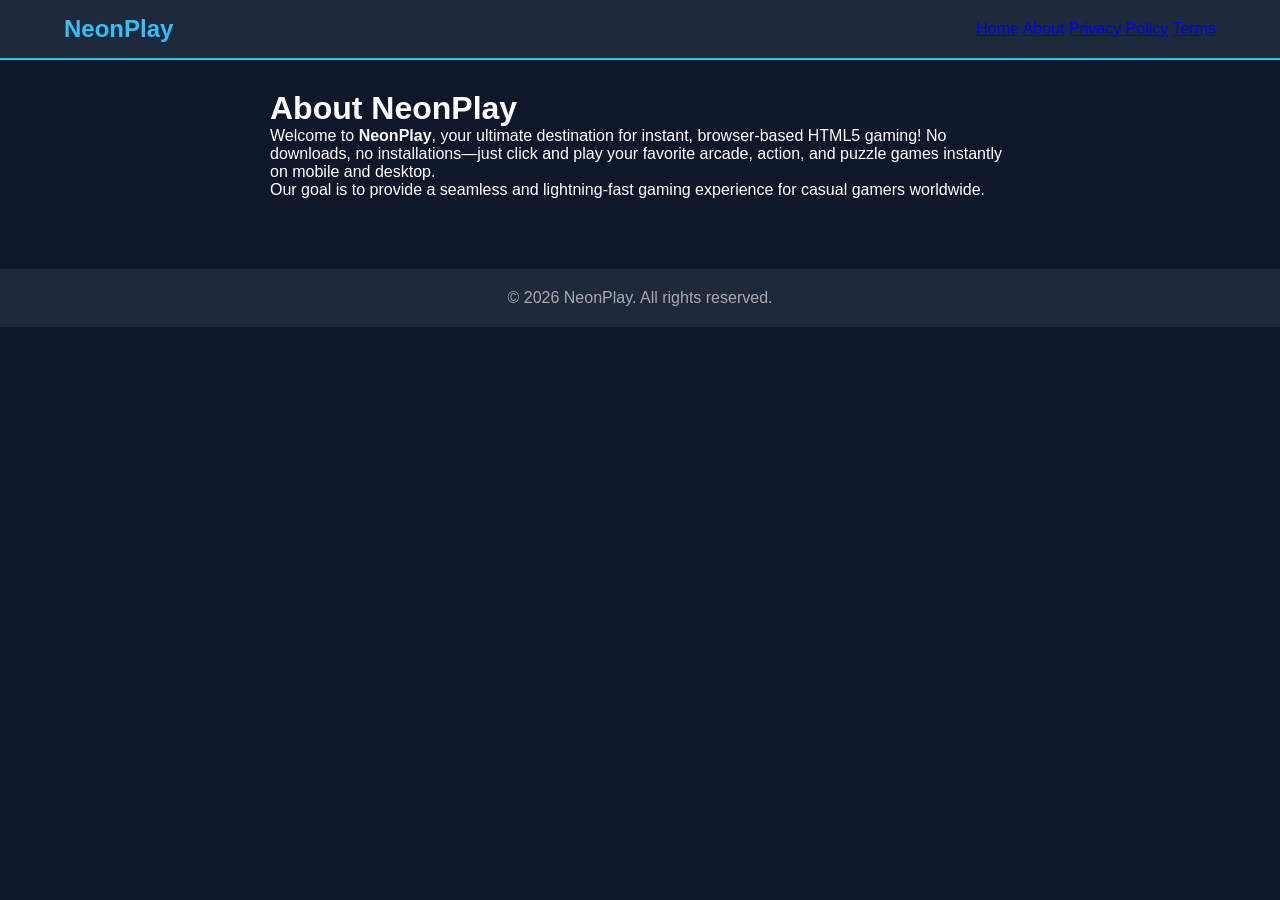
<file: about.html>
<!DOCTYPE html>
<html lang="en">
<head>
    <meta charset="UTF-8">
    <meta name="viewport" content="width=device-width, initial-scale=1.0">
    <title>About Us - NeonPlay</title>
    <link rel="stylesheet" href="styles.css">
</head>
<body>
    <header class="navbar">
        <div class="logo">Neon<span>Play</span></div>
        <nav>
            <a href="index.html">Home</a>
            <a href="about.html" class="active">About</a>
            <a href="privacy.html">Privacy Policy</a>
            <a href="terms.html">Terms</a>
        </nav>
    </header>

    <main class="content-container" style="padding: 30px; max-width: 800px; margin: auto; color: #fff;">
        <h1>About NeonPlay</h1>
        <p>Welcome to <strong>NeonPlay</strong>, your ultimate destination for instant, browser-based HTML5 gaming! No downloads, no installations—just click and play your favorite arcade, action, and puzzle games instantly on mobile and desktop.</p>
        <p>Our goal is to provide a seamless and lightning-fast gaming experience for casual gamers worldwide.</p>
    </main>

    <footer style="text-align: center; padding: 20px; color: #aaa;">
        <p>&copy; 2026 NeonPlay. All rights reserved.</p>
    </footer>
</body>
</html>
</file>
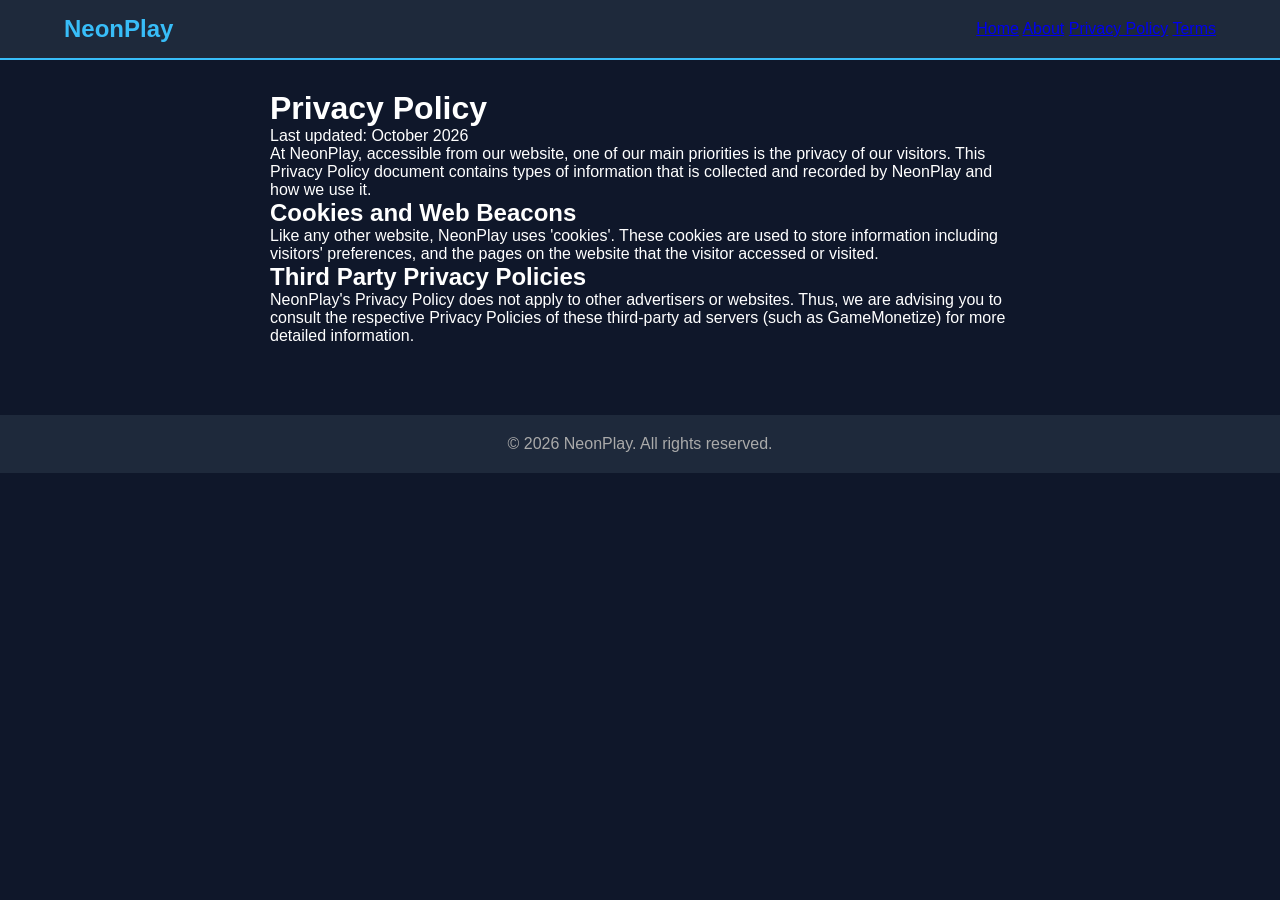
<file: privacy.html>
<!DOCTYPE html>
<html lang="en">
<head>
    <meta charset="UTF-8">
    <meta name="viewport" content="width=device-width, initial-scale=1.0">
    <title>Privacy Policy - NeonPlay</title>
    <link rel="stylesheet" href="styles.css">
</head>
<body>
    <header class="navbar">
        <div class="logo">Neon<span>Play</span></div>
        <nav>
            <a href="index.html">Home</a>
            <a href="about.html">About</a>
            <a href="privacy.html" class="active">Privacy Policy</a>
            <a href="terms.html">Terms</a>
        </nav>
    </header>

    <main class="content-container" style="padding: 30px; max-width: 800px; margin: auto; color: #fff;">
        <h1>Privacy Policy</h1>
        <p>Last updated: October 2026</p>
        <p>At NeonPlay, accessible from our website, one of our main priorities is the privacy of our visitors. This Privacy Policy document contains types of information that is collected and recorded by NeonPlay and how we use it.</p>
        
        <h2>Cookies and Web Beacons</h2>
        <p>Like any other website, NeonPlay uses 'cookies'. These cookies are used to store information including visitors' preferences, and the pages on the website that the visitor accessed or visited.</p>

        <h2>Third Party Privacy Policies</h2>
        <p>NeonPlay's Privacy Policy does not apply to other advertisers or websites. Thus, we are advising you to consult the respective Privacy Policies of these third-party ad servers (such as GameMonetize) for more detailed information.</p>
    </main>

    <footer style="text-align: center; padding: 20px; color: #aaa;">
        <p>&copy; 2026 NeonPlay. All rights reserved.</p>
    </footer>
</body>
</html>
</file>
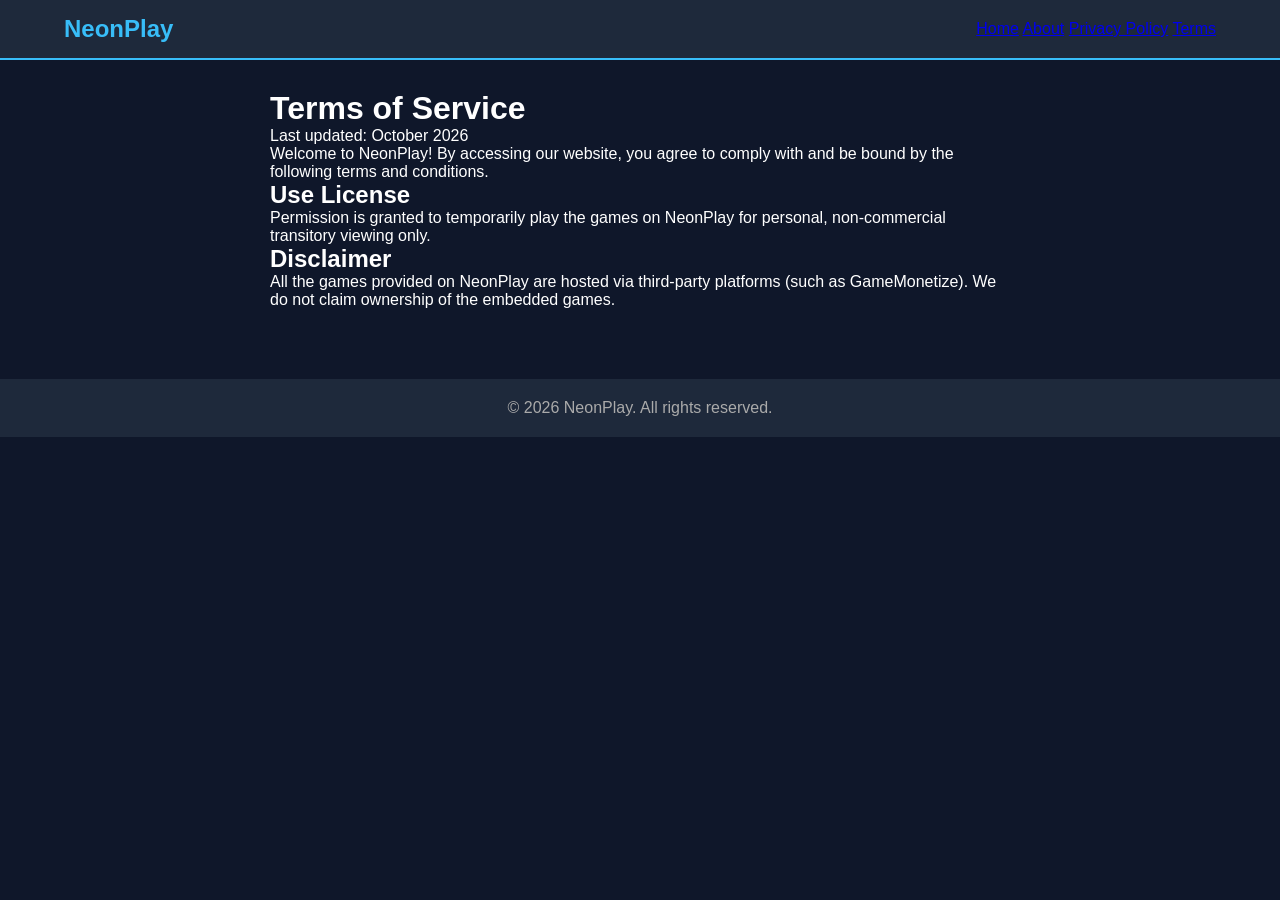
<file: terms.html>
<!DOCTYPE html>
<html lang="en">
<head>
    <meta charset="UTF-8">
    <meta name="viewport" content="width=device-width, initial-scale=1.0">
    <title>Terms of Service - NeonPlay</title>
    <link rel="stylesheet" href="styles.css">
</head>
<body>
    <header class="navbar">
        <div class="logo">Neon<span>Play</span></div>
        <nav>
            <a href="index.html">Home</a>
            <a href="about.html">About</a>
            <a href="privacy.html">Privacy Policy</a>
            <a href="terms.html" class="active">Terms</a>
        </nav>
    </header>

    <main class="content-container" style="padding: 30px; max-width: 800px; margin: auto; color: #fff;">
        <h1>Terms of Service</h1>
        <p>Last updated: October 2026</p>
        <p>Welcome to NeonPlay! By accessing our website, you agree to comply with and be bound by the following terms and conditions.</p>
        
        <h2>Use License</h2>
        <p>Permission is granted to temporarily play the games on NeonPlay for personal, non-commercial transitory viewing only.</p>

        <h2>Disclaimer</h2>
        <p>All the games provided on NeonPlay are hosted via third-party platforms (such as GameMonetize). We do not claim ownership of the embedded games.</p>
    </main>

    <footer style="text-align: center; padding: 20px; color: #aaa;">
        <p>&copy; 2026 NeonPlay. All rights reserved.</p>
    </footer>
</body>
</html>
</file>
<file: styles.css>
* {
    margin: 0;
    padding: 0;
    box-sizing: border-box;
    font-family: Arial, sans-serif;
}
body {
    background-color: #0f172a;
    color: #ffffff;
}
header {
    display: flex;
    justify-content: space-between;
    align-items: center;
    padding: 15px 5%;
    background-color: #1e293b;
    border-bottom: 2px solid #38bdf8;
}
.logo {
    font-size: 24px;
    font-weight: bold;
    color: #38bdf8;
}
#searchBar {
    padding: 8px 15px;
    width: 250px;
    border-radius: 5px;
    border: none;
    outline: none;
}
.hero {
    text-align: center;
    padding: 40px 20px;
}
.hero h1 {
    font-size: 28px;
    margin-bottom: 10px;
}
.games-section {
    padding: 20px 5%;
}
.games-section h2 {
    margin-bottom: 20px;
    border-left: 4px solid #38bdf8;
    padding-left: 10px;
}
.game-grid {
    display: grid;
    grid-template-columns: repeat(auto-fit, minmax(220px, 1fr));
    gap: 20px;
}
.game-card {
    background-color: #1e293b;
    border-radius: 8px;
    overflow: hidden;
    text-align: center;
    padding-bottom: 15px;
    border: 1px solid #334155;
}
.game-card img {
    width: 100%;
    height: 140px;
    object-fit: cover;
}
.game-card h3 {
    font-size: 16px;
    margin: 10px 0;
}
.game-card button {
    background-color: #38bdf8;
    color: #0f172a;
    border: none;
    padding: 8px 15px;
    font-weight: bold;
    border-radius: 4px;
    cursor: pointer;
}
footer {
    text-align: center;
    padding: 20px;
    background-color: #1e293b;
    margin-top: 40px;
    color: #94a3b8;
}
</file>
